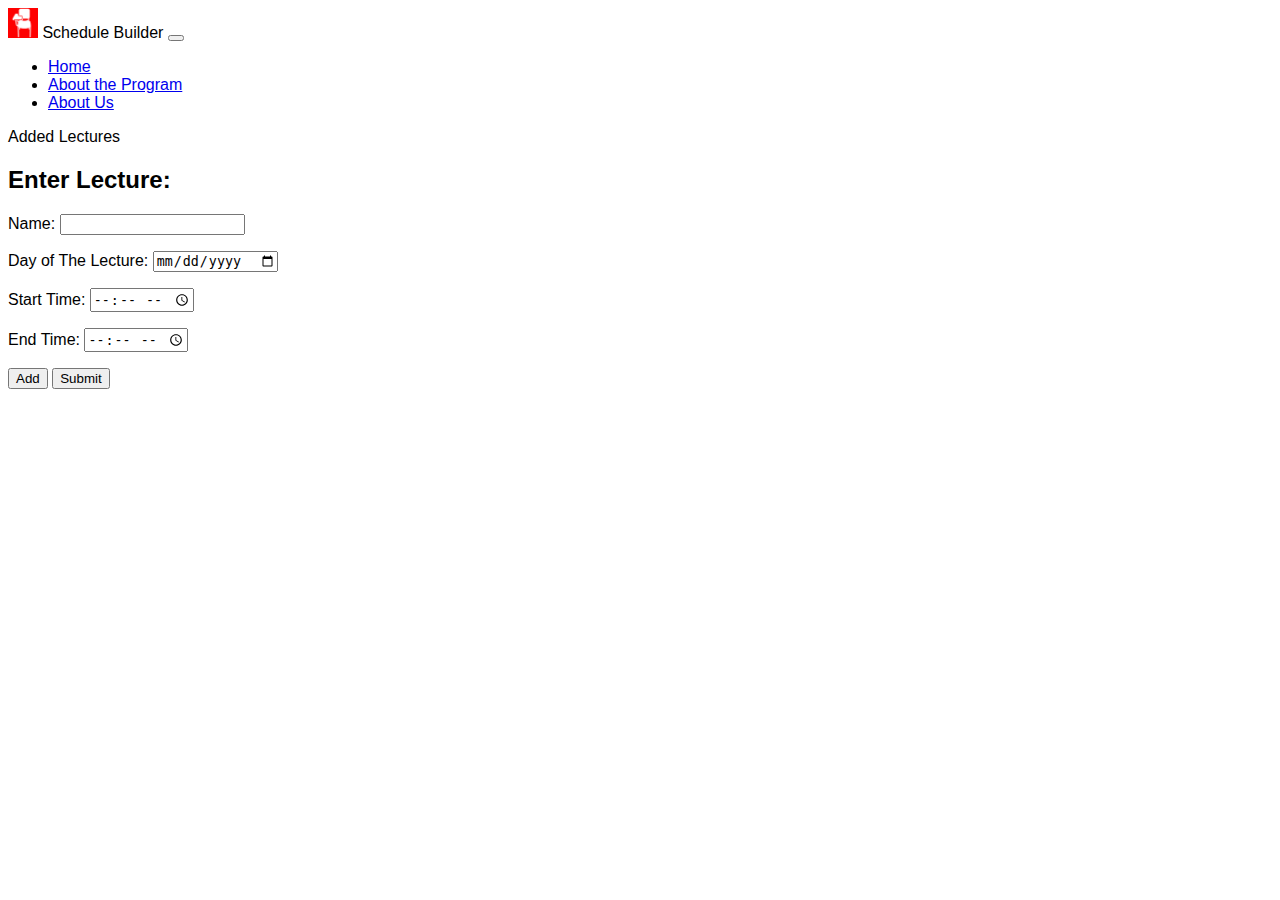
<file: frontend/index.html>
<!DOCTYPE html>
<html lang="en">
  <head>
    <meta charset="utf-8" />
    <meta name="viewport" content="width=device-width, initial-scale=1" />
    <meta name="theme-color" content="#000000" />
    <meta name="description" content="Schedule Builder Website" />

    <title>Schedule Builder</title>
    <link
      href="https://cdn.jsdelivr.net/npm/bootstrap@5.1.3/dist/css/bootstrap.min.css"
      rel="stylesheet"
      integrity="sha384-1BmE4kWBq78iYhFldvKuhfTAU6auU8tT94WrHftjDbrCEXSU1oBoqyl2QvZ6jIW3"
      crossorigin="anonymous"
    />
    <link rel="stylesheet" href="./css/index.css">
  </head>
  <body>
    <nav class="navbar navbar-dark bg-dark navbar-expand-lg">
      <div class="container-fluid">
        <a class="navbar-brand" >
          <img
            src="./images/logo.png"
            alt="Logo"
            width="30"
            height="30"
            class="d-inline-block align-text-top"
          />
          Schedule Builder
        </a>
        <button
          class="navbar-toggler"
          type="button"
          data-bs-toggle="collapse"
          data-bs-target="#navbarNav"
          aria-controls="navbarNav"
          aria-expanded="false"
          aria-label="Toggle navigation"
        >
          <span class="navbar-toggler-icon"></span>
        </button>
        <div class="collapse navbar-collapse" id="navbarNav">
          <ul class="navbar-nav">
            <li class="nav-item">
              <a class="nav-link active" aria-current="page" href="./index.html">Home</a>
            </li>
            <li class="nav-item">
              <a class="nav-link" href="./about_program.html">About the Program</a>
            </li>
            <li class="nav-item">
              <a class="nav-link" href="./about_us.html">About Us</a>
            </li>
          </ul>
        </div>
      </div>
    </nav>
    
    <h>Added Lectures</h>
    <ul id="lectures">

    </ul>
    
    <h2>Enter Lecture: </h2>
    
    <p>Name: <input type="text" id="name"></p>
    <p>Day of The Lecture: <input type="date" id="dotw"></p>
    <p>Start Time: <input type="time" id="start"></p>
    <p>End Time: <input type="time" id="end"></p>
    <button type="button" id="add-lecture" class="btn btn-primary">Add</button>
    <button type="button" id="submit" class="btn btn-primary">Submit</button>
  
    <!--
        <div class="mb-3">
      <label for="" class="form-label">Upload Your CSV File Here</label>
      <input class="form-control" type="file" id="formFile" accept=".csv"/>
    </div>
    -->
  
    <script
      src="https://cdn.jsdelivr.net/npm/bootstrap@5.1.3/dist/js/bootstrap.bundle.min.js"
      integrity="sha384-ka7Sk0Gln4gmtz2MlQnikT1wXgYsOg+OMhuP+IlRH9sENBO0LRn5q+8nbTov4+1p"
      crossorigin="anonymous"
    ></script>
    <script src="./js/script.js"></script>
  </body>
</html>
</file>
<file: frontend/css/index.css>
body {
  /* margin: 0; */
  font-family: -apple-system, BlinkMacSystemFont, "Segoe UI", "Roboto", "Oxygen",
    "Ubuntu", "Cantarell", "Fira Sans", "Droid Sans", "Helvetica Neue",
    sans-serif;
  -webkit-font-smoothing: antialiased;
  -moz-osx-font-smoothing: grayscale;
}

code {
  font-family: source-code-pro, Menlo, Monaco, Consolas, "Courier New",
    monospace;
}

#build {
  width: 550px;
  border: 1px red solid;
  margin: 10px 5px;
}

#build p {
  padding: 5px;
}

.form-control {
  width: 50%;
}

.mb-3 {
  margin-left: 5px;
}
</file>
